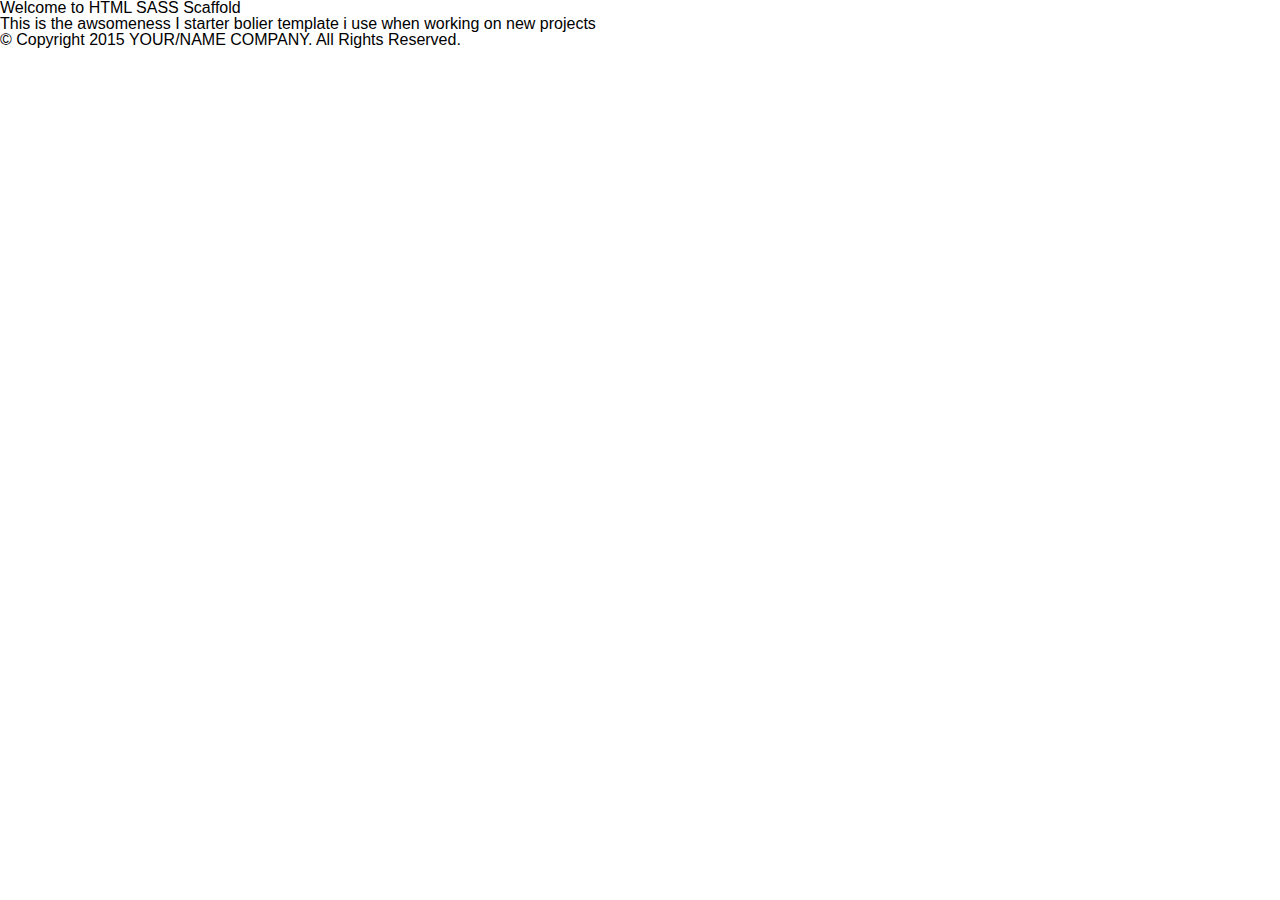
<file: index.html>
<!DOCTYPE html>
<!--[if lte IE 6]> <![endif]-->
<!--[if IE 7]> <![endif]-->
<!--[if IE 8]> <![endif]-->
<!--[if gte IE 9]><!-->
<!--<![endif]-->
<html lang="en-GB">

<head>
    <meta charset="UTF-8">
    <meta http-equiv="x-ua-compatible" content="ie=edge">
    <meta name="viewport" content="width=device-width,initial-scale=1">
    <title>title</title>
    <meta name="author" content="Authour name here">
    <meta name="description" content="description here">
    <meta name="keywords" content="keywords,here">

    <link rel="stylesheet" href="css/style.css" type="text/css">

<!--[if lt IE 9]>
    <link rel="stylesheet" href="css/ie.css" type="text/css">

    <script>
     var e = ("abbr,article,aside,audio,canvas,datalist,details," +
     "figure,footer,header,hgroup,mark,menu,meter,nav,output," +
     "progress,section,time,video,main").split(',');
     for (var i = 0; i < e.length; i++) {
     document.createElement(e[i]);
     }
    </script>

<![endif]-->
</head>

<body>

    <header id="header">
        <h1>Welcome to HTML SASS Scaffold </h1>
    </header>

    <section>
        <p>This is the awsomeness I starter bolier template i use when working on new projects </p>
    </section>

    <footer id="footer">
        <p>&copy; Copyright 2015 YOUR/NAME COMPANY. All Rights Reserved. </p>
    </footer>


    <!--JQUERY-->
    <script src="http://ajax.googleapis.com/ajax/libs/jquery/1.8.1/jquery.min.js" type="text/javascript"></script>
    <script src="js/plugins.js" type="text/javascript"></script>
    <script src="js/main.js" type="text/javascript"></script>

    <!--GOOGLE ANYLTICS-->
         <script>
      (function(i,s,o,g,r,a,m){i['GoogleAnalyticsObject']=r;i[r]=i[r]||function(){
      (i[r].q=i[r].q||[]).push(arguments)},i[r].l=1*new Date();a=s.createElement(o),
      m=s.getElementsByTagName(o)[0];a.async=1;a.src=g;m.parentNode.insertBefore(a,m)
      })(window,document,'script','//www.google-analytics.com/analytics.js','ga');

      ga('create', 'UA-XXXXXXXX-Y', 'auto');
      ga('send', 'pageview');

    </script>
</body>

</html>
</file>
<file: css/style.css>
/*
Project Name:
Project URI:
Author: Timothy Blake
Author URI: http://timothyblake.com/
Version:
Text Domain:
Tags:
*/
/*--------------------------------------------------------------
                    >>> TABLE OF CONTENTS: <<<
----------------------------------------------------------------
1.0 Compass
1.1 Reset
2.0 Fonts
3.0 Variables
4.0 Respsonsive
5.0 Core
6.0 Header
7.0 Footer
*/
/*===============================================================
1.0 COMPASS
================================================================*/
/* http://meyerweb.com/eric/tools/css/reset/
   v2.0 | 20110126
   License: none (public domain)
*/
/* line 6, ../sass/vendor/_css-reset.scss */
html, body, div, span, applet, object, iframe,
h1, h2, h3, h4, h5, h6, p, blockquote, pre,
a, abbr, acronym, address, big, cite, code,
del, dfn, em, img, ins, kbd, q, s, samp,
small, strike, strong, sub, sup, tt, var,
b, u, i, center,
dl, dt, dd, ol, ul, li,
fieldset, form, label, legend,
table, caption, tbody, tfoot, thead, tr, th, td,
article, aside, canvas, details, embed,
figure, figcaption, footer, header, hgroup,
menu, nav, output, ruby, section, summary,
time, mark, audio, video {
  margin: 0;
  padding: 0;
  border: 0;
  font-size: 100%;
  font: inherit;
  vertical-align: baseline;
}

/* HTML5 display-role reset for older browsers */
/* line 27, ../sass/vendor/_css-reset.scss */
article, aside, details, figcaption, figure,
footer, header, hgroup, menu, nav, section {
  display: block;
}

/* line 31, ../sass/vendor/_css-reset.scss */
body {
  line-height: 1;
}

/* line 34, ../sass/vendor/_css-reset.scss */
ol, ul {
  list-style: none;
}

/* line 37, ../sass/vendor/_css-reset.scss */
blockquote, q {
  quotes: none;
}

/* line 40, ../sass/vendor/_css-reset.scss */
blockquote:before, blockquote:after,
q:before, q:after {
  content: '';
  content: none;
}

/* line 45, ../sass/vendor/_css-reset.scss */
table {
  border-collapse: collapse;
  border-spacing: 0;
}

/*===============================================================
2.0 FONTS
================================================================*/
/*===============================================================
3.0 VARIABLES
================================================================*/
/*===============================================================
4.0 RESPONSIVE
================================================================*/
/*===============================================================
5.0 CORE
================================================================*/
/* line 1, ../sass/_core.scss */
body {
  background: #fff;
}

/* line 5, ../sass/_core.scss */
.container {
  width: 1190px;
  margin: 0 auto;
}
@media (min-width: 992px) and (max-width: 1199px) {
  /* line 5, ../sass/_core.scss */
  .container {
    width: 960px;
  }
}
@media (min-width: 768px) and (max-width: 991px) {
  /* line 5, ../sass/_core.scss */
  .container {
    width: 97%;
  }
}
@media (max-width: 767px) {
  /* line 5, ../sass/_core.scss */
  .container {
    width: 95%;
  }
}

/* animation transition*/
/* line 21, ../sass/_core.scss */
a {
  -o-transition: 0.7s;
  -ms-transition: 0.7s;
  -moz-transition: 0.7s;
  -webkit-transition: 0.7s;
  transition: 0.7s;
  outline: 0;
}

/*Selection*/
/* line 32, ../sass/_core.scss */
::-moz-selection {
  background: black;
  color: #fff;
}

/* line 33, ../sass/_core.scss */
::selection {
  background: black;
  color: #fff;
}

/*Clearfix*/
/* line 36, ../sass/_core.scss */
.clearfix:before,
.clearfix:after {
  content: ".";
  display: block;
  height: 0;
  overflow: hidden;
}

/* line 44, ../sass/_core.scss */
.clearfix:after {
  clear: both;
}

/* line 48, ../sass/_core.scss */
.clearfix {
  zoom: 1;
}

/* Typography*/
/* line 54, ../sass/_core.scss */
h1, h2, h3, h4, h5 {
  font-family: "Lato", sans-serif;
}

/* line 55, ../sass/_core.scss */
p, li {
  font-family: "Lato", sans-serif;
}

/*===============================================================
6.0 HEADER
================================================================*/
/*===============================================================
6.0 MAIN CONTENT
================================================================*/
/*===============================================================
7.0 FOOTER
================================================================*/
</file>
<file: css/ie.css>
/* Welcome to Compass. Use this file to write IE specific override styles.
 * Import this file using the following HTML or equivalent:
 * <!--[if IE]>
 *   <link href="/stylesheets/ie.css" media="screen, projection" rel="stylesheet" type="text/css" />
 * <![endif]--> */
</file>
